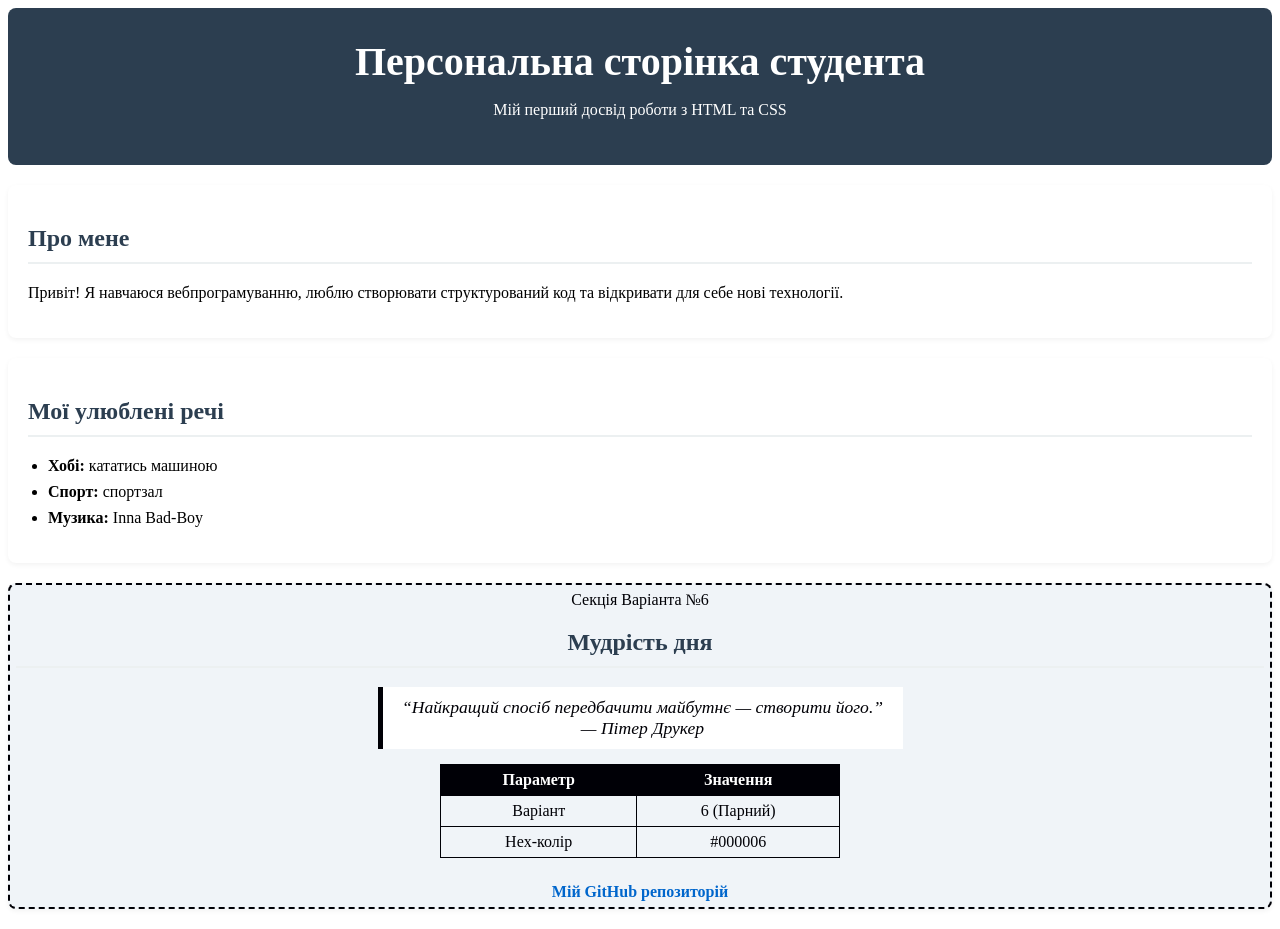
<file: Lab2/index.html>
<!DOCTYPE html>
<html lang="uk">
<head>
    <meta charset="UTF-8">
    <meta name="viewport" content="width=device-width, initial-scale=1.0">
    <title>Лабораторна робота №2 — Варіант 6</title>
    <!-- Підключення зовнішнього CSS-файлу -->
    <link rel="stylesheet" href="styles.css">
</head>
<body>

    <header>
        <h1>Персональна сторінка студента</h1>
        <p>Мій перший досвід роботи з HTML та CSS</p>
    </header>

    <main>
        <!-- Секція "Про мене" -->
        <section class="about-section">
            <h2>Про мене</h2>
            <p>Привіт! Я навчаюся вебпрограмуванню, люблю створювати структурований код та відкривати для себе нові технології.</p>
        </section>

        <!-- Секція "Мої улюблені речі" -->
        <section class="favorites-section">
            <h2>Мої улюблені речі</h2>
            <ul>
                <li><strong>Хобі:</strong> кататись машиною</li>
                <li><strong>Спорт:</strong> спортзал </li>
                <li><strong>Музика:</strong> Inna Bad-Boy</li>
            </ul>
        </section>

        <!-- Персоналізована секція для Варіанта №6 -->
        <section class="custom-variant-section">
            <caption>Секція Варіанта №6</caption>
            <h2>Мудрість дня</h2>
            <blockquote>
                “Найкращий спосіб передбачити майбутнє — створити його.” 
                <br><em>— Пітер Друкер</em>
            </blockquote>
            
            <table class="info-table">
                <thead>
                    <tr>
                        <th>Параметр</th>
                        <th>Значення</th>
                    </tr>
                </thead>
                <tbody>
                    <tr>
                        <td>Варіант</td>
                        <td>6 (Парний)</td>
                    </tr>
                    <tr>
                        <td>Hex-колір</td>
                        <td>#000006</td>
                    </tr>
                </tbody>
            </table>
            
            <a href="https://github.com" target="_blank" class="custom-link">Мій GitHub репозиторій</a>
        </section>
    </main>

</body>
</html>
</file>
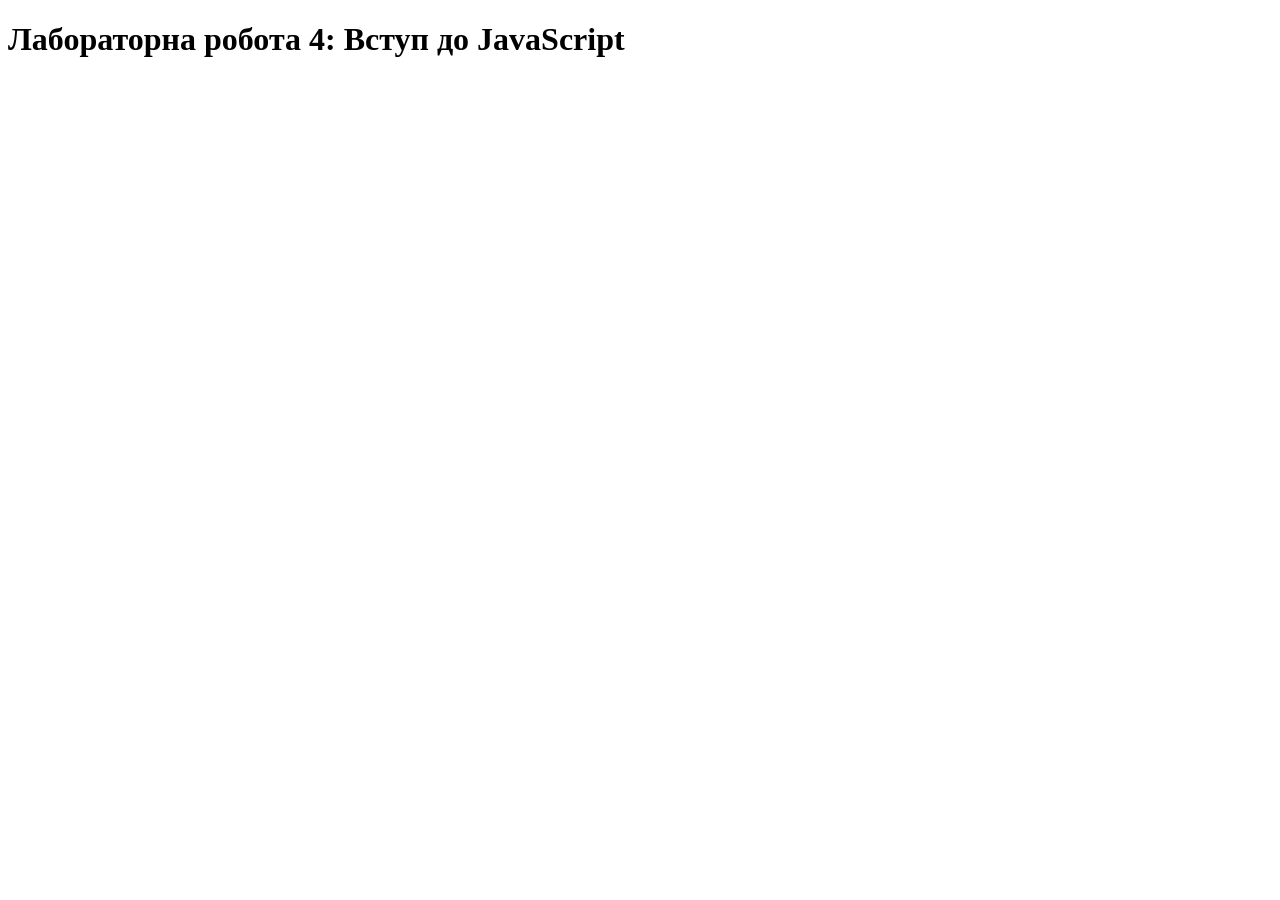
<file: Lab4/index.html>
<!DOCTYPE html>
<html lang="uk">

<head>
    <meta charset="UTF-8">
    <meta name="viewport" content="width=device-width, initial-scale=1.0">
    <title>Лабораторна робота 4</title>
</head>

<body>

    <h1>Лабораторна робота 4: Вступ до JavaScript</h1>

    <script>

        // Завдання 1: Привітання користувача
        console.log("Завдання 1.");

        // Отримання імені користувача
        let name = prompt("Введіть ваше ім'я:");

        // Виведення привітання
        alert("Привіт, " + name + "!");



        // Завдання 2: Проста арифметика
        console.log("Завдання 2.");

        // Введення двох чисел
        let number1 = parseFloat(prompt("Введіть перше число:"));
        let number2 = parseFloat(prompt("Введіть друге число:"));

        // Перевірка правильності введення
        if (isNaN(number1) || isNaN(number2)) {

            alert("Помилка! Потрібно вводити числа.");

        } else {

            // Обчислення суми
            let sum = number1 + number2;

            // Виведення результату
            alert("Сума чисел = " + sum);
        }



        // Завдання 3: Вік користувача
        console.log("Завдання 3.");

        // Введення року народження
        let birthYear = parseInt(prompt("Введіть ваш рік народження:"));

        // Поточний рік
        let currentYear = 2026;

        // Перевірка правильності введення
        if (isNaN(birthYear)) {

            alert("Помилка! Введіть правильний рік.");

        } else {

            // Обчислення віку
            let age = currentYear - birthYear;

            // Виведення результату
            alert("Ваш вік: " + age + " років.");
        }

    </script>

</body>

</html>
</file>
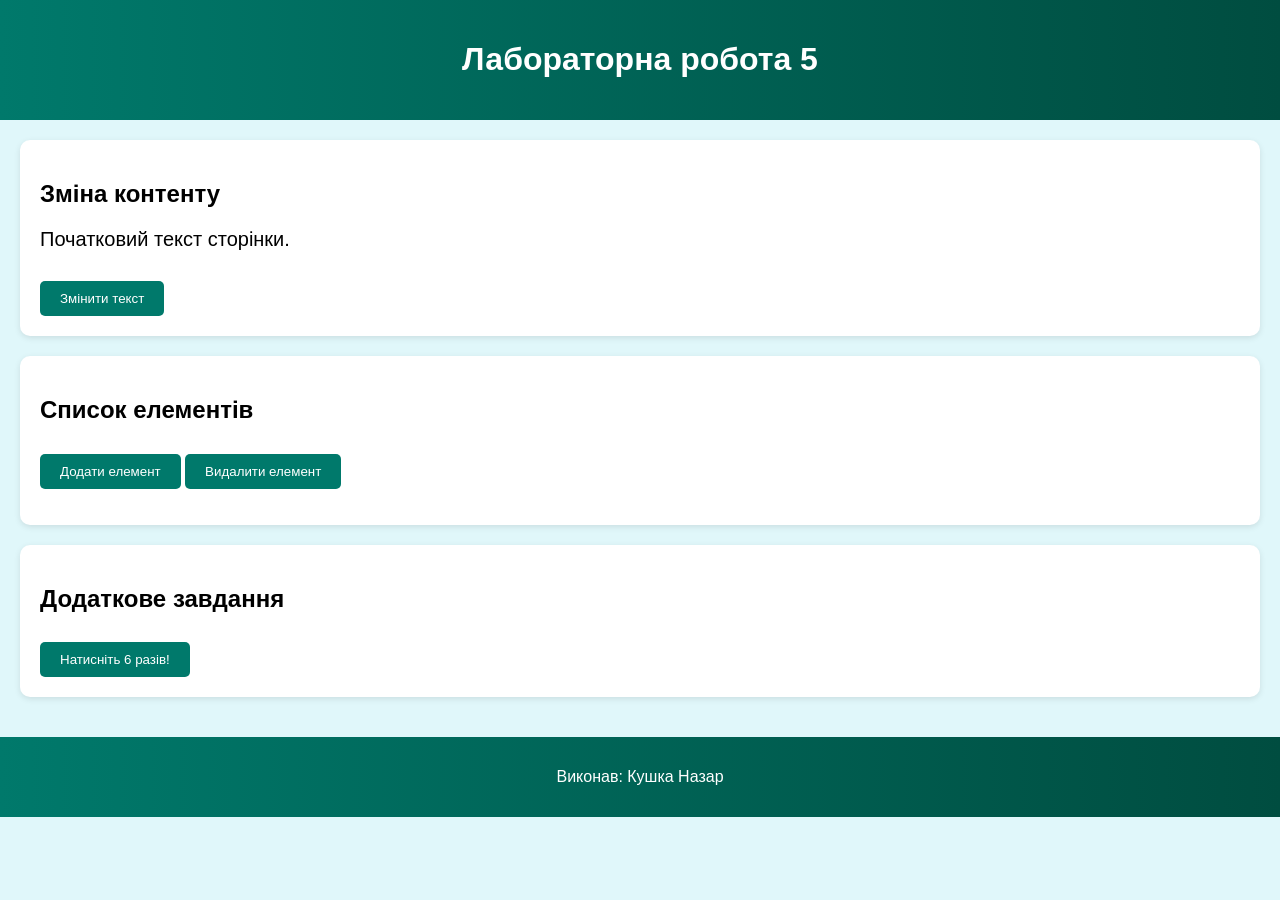
<file: Lab5/index.html>
<!DOCTYPE html>
<html lang="uk">

<head>
    <meta charset="UTF-8">
    <meta name="viewport" content="width=device-width, initial-scale=1.0">
    <title>Лабораторна робота 5</title>

    <style>
    body {
        font-family: Arial, sans-serif;
        background-color: #e0f7fa; /* світло-блакитний фон */
        margin: 0;
        padding: 0;
    }

    header {
        background: linear-gradient(90deg, #00796b, #004d40); /* синьо-зелений градієнт */
        color: white;
        text-align: center;
        padding: 20px;
    }

    main {
        padding: 20px;
    }

    section {
        background-color: #ffffff; /* залишаємо білий для контрасту */
        padding: 20px;
        margin-bottom: 20px;
        border-radius: 10px;
        box-shadow: 0 2px 6px rgba(0,0,0,0.1); /* трохи тіні для об’єму */
    }

    button {
        padding: 10px 20px;
        margin-top: 10px;
        cursor: pointer;
        background-color: #00796b; /* зелена кнопка */
        color: white;
        border: none;
        border-radius: 5px;
        transition: 0.3s;
    }

    button:hover {
        background-color: #004d40; /* темніший відтінок при наведенні */
    }

    #text {
        font-size: 20px;
        transition: 0.3s;
    }

    #list li {
        margin-top: 10px;
    }

    footer {
        background: linear-gradient(90deg, #00796b, #004d40); /* градієнт як у header */
        color: white;
        text-align: center;
        padding: 15px;
    }
</style>

</head>

<body>

    <header>
        <h1>Лабораторна робота 5</h1>
    </header>

    <main>

        <!-- Зміна тексту -->
        <section>

            <h2>Зміна контенту</h2>

            <p id="text">
                Початковий текст сторінки.
            </p>

            <button id="changeButton">
                Змінити текст
            </button>

        </section>

        <!-- Додавання елементів -->
        <section>

            <h2>Список елементів</h2>

            <button id="addButton">
                Додати елемент
            </button>

            <button id="removeButton">
                Видалити елемент
            </button>

            <ul id="list"></ul>

        </section>

        <!-- Додаткове завдання -->
        <section>

            <h2>Додаткове завдання</h2>

            <button id="variantButton">
                Натисніть 6 разів!
            </button>

        </section>

    </main>

    <footer>
        <p>Виконав: Кушка Назар</p>
    </footer>

    <script>

        // Отримання елементів DOM
        let text = document.getElementById("text");

        let changeButton = document.getElementById("changeButton");

        let addButton = document.getElementById("addButton");

        let removeButton = document.getElementById("removeButton");

        let list = document.getElementById("list");

        let variantButton = document.getElementById("variantButton");



        // Зміна тексту
        changeButton.addEventListener("click", function () {

            text.textContent = "Текст успішно змінено!";

            console.log("Текст змінено.");

        });



        // Зміна стилю при наведенні
        text.addEventListener("mouseover", function () {

            text.style.color = "red";

            text.style.fontSize = "28px";

        });



        // Повернення стилю
        text.addEventListener("mouseout", function () {

            text.style.color = "black";

            text.style.fontSize = "20px";

        });



        // Додавання нового елемента
        addButton.addEventListener("click", function () {

            let newItem = document.createElement("li");

            newItem.textContent = "Новий елемент списку";

            list.appendChild(newItem);

            console.log("Елемент додано.");

        });



        // Видалення елемента
        removeButton.addEventListener("click", function () {

            if (list.lastElementChild) {

                list.removeChild(list.lastElementChild);

                console.log("Елемент видалено.");

            }

        });



        // Додаткове завдання
        let clickCount = 0;

        variantButton.addEventListener("click", function () {

            clickCount++;

            if (clickCount === 6) {

                alert("Назар Кушка варіант номер 6!");

                clickCount = 0;

            }

        });

    </script>

</body>

</html>
</file>
<file: Lab2/styles.css>
css/* Базові стилі для всього документа */
body {
    font-family: 'Segoe UI', Tahoma, Geneva, Verdana, sans-serif;
    background-color: #f4f6f9;
    color: #333333;
    margin: 0;
    padding: 20px;
    line-height: 1.6;
}

/* Оформлення заголовка сторінки */
header {
    background-color: #2c3e50;
    color: #ffffff;
    padding: 30px;
    margin-bottom: 20px;
    border-radius: 8px;
    text-align: center;
}

header h1 {
    margin: 0;
    font-size: 2.5rem;
}

/* Стилі для основних секцій */
section {
    background-color: #ffffff;
    padding: 20px;
    margin-bottom: 20px;
    border-radius: 8px;
    box-shadow: 0 2px 5px rgba(0,0,0,0.05);
}

h2 {
    color: #2c3e50;
    border-bottom: 2px solid #ecf0f1;
    padding-bottom: 10px;
}

ul {
    padding-left: 20px;
}

li {
    margin-bottom: 8px;
}

/* --- ОСОБЛИВА СЕКЦІЯ ВАРІАНТА №6 --- */
.custom-variant-section {
    /* Завдання: відступи у px дорівнюють варіанту (6px) */
    padding: 6px; 
    margin: 20px 0;

    /* Завдання: унікальний Hex-колір контенту з номера варіанта (#000006) */
    color: #000006; 
    border: 2px dashed #000006;

    /* Завдання: для парного варіанта вирівнювання по центру */
    text-align: center; 
    background-color: #f0f4f8;
}

.custom-variant-section blockquote {
    font-style: italic;
    font-size: 1.1rem;
    margin: 15px auto;
    max-width: 500px;
    background: #ffffff;
    padding: 10px;
    border-left: 5px solid #000006;
}

/* Оформлення таблиці всередині кастомної секції */
.info-table {
    margin: 15px auto;
    border-collapse: collapse;
    width: 90%;
    max-width: 400px;
}

.info-table th, .info-table td {
    border: 1px solid #000006;
    padding: 6px;
}

.info-table th {
    background-color: #000006;
    color: #ffffff;
}

/* Стиль посилання */
.custom-link {
    display: inline-block;
    margin-top: 10px;
    color: #0066cc;
    text-decoration: none;
    font-weight: bold;
}

.custom-link:hover {
    text-decoration: underline;
}
</file>
